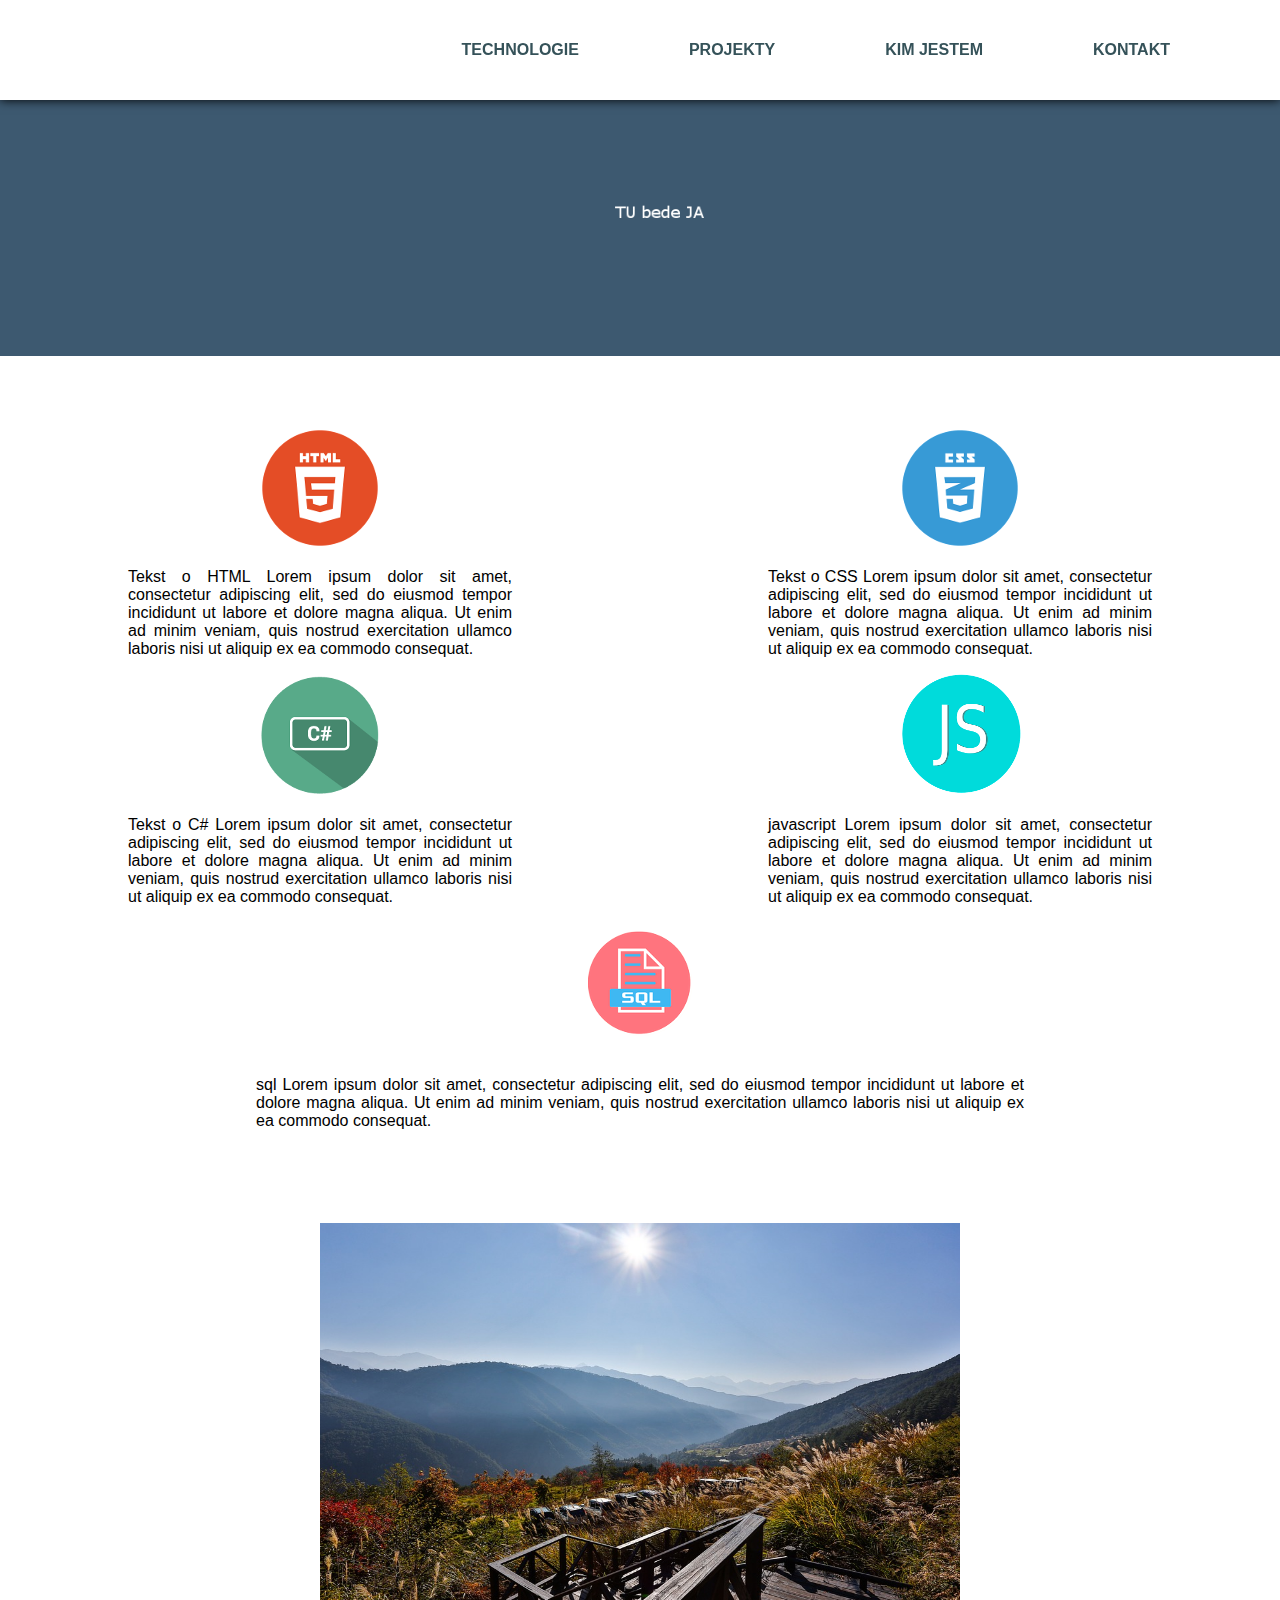
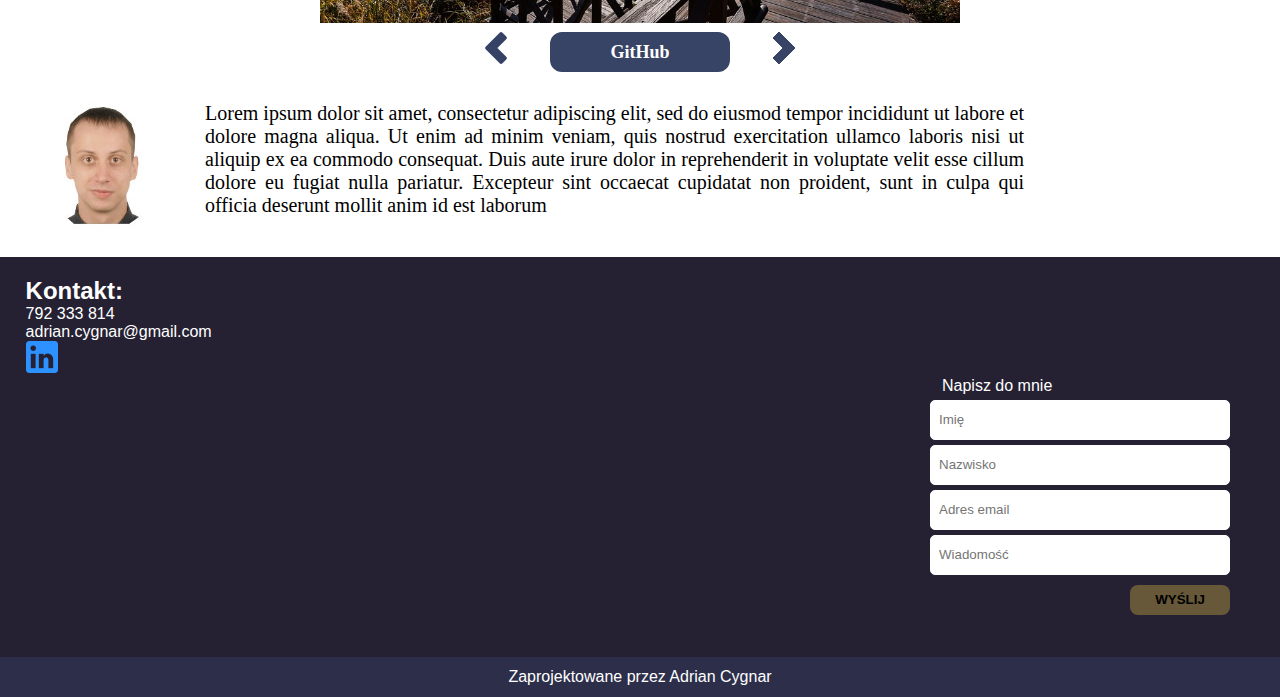
<file: index.html>
<!DOCTYPE HTML>
<html lang="pl">
<head>
    <meta charset="UTF-8">
    <meta name="description" content="Opis mojej strony">
    <meta name="keywords" content="Tutaj słowa kluczowe oddzielone przecinkiem">
    <meta name="viewport" content="width=device-width" , intial-scale="1.0" <link href='http://fonts.googleapis.com/css?family=Lato&subset=latin,latin-ext' rel='stylesheet' type='text/css'>
    <link rel="stylesheet" href="style/style.css" type="text/css">
    <link rel="icon" href="#" type="image/x-icon">
    <script src="https://ajax.googleapis.com/ajax/libs/jquery/3.3.1/jquery.min.js"></script>
    <script src="script/js-script.js"></script>
    <title>Responsive</title>
</head>
<body>
   <section class="main">
    <header>
        <div class="logo">
        </div>
        <div class="center-wrapper">
            <nav class="main-nav">
                <span class="open-slide">
                    <div class="burger">
                            <span></span>
                            <span></span>
                            <span></span>
                        </div>
                        <script>
                          $(".burger").click(function() {
                              if ($('.burger').hasClass('active')) {
                                $('.burger').removeClass('active');
                                $('.slide-nav').removeClass('open');

                              } else {
                                $('.burger').addClass('active');
                                $('.slide-nav').addClass('open');
                              }
                            })
                        </script>
                   </span>
                <ul class="main-menu">
                    <li><a href="#technology">Technologie</a></li>
                    <li><a href="#projects">Projekty</a></li>
                    <li><a href="#about">Kim jestem</a></li>
                    <li><a href="#contact">Kontakt</a></li>
                </ul>
            </nav>
            <nav id="slide-menu" class="slide-nav">
        <ul>
            <li><a href="#technology">Technologie</a></li>
            <li><a href="#projects">Projekty</a></li>
            <li><a href="#about">Kim jestem</a></li>
            <li><a href="#contact">Kontakt</a></li>
        </ul>
    </nav>
        </div>
    </header>
    <section class="baner">
        <img src="img/baner.png" alt="Baner" title="Baner" />
    </section>
    <a name="technology"></a>
    <section class="technology">
        <article>
            <div class="skill">
                <img src="img/HTML5.png">
                <p>Tekst o HTML Lorem ipsum dolor sit amet, consectetur adipiscing elit, sed do eiusmod tempor incididunt ut labore et dolore magna aliqua. Ut enim ad minim veniam, quis nostrud exercitation ullamco laboris nisi ut aliquip ex ea commodo consequat.</p>
            </div>
            <div class="skill">
                <img src="img/CSS3.png">
                <p>Tekst o CSS Lorem ipsum dolor sit amet, consectetur adipiscing elit, sed do eiusmod tempor incididunt ut labore et dolore magna aliqua. Ut enim ad minim veniam, quis nostrud exercitation ullamco laboris nisi ut aliquip ex ea commodo consequat.</p>
            </div>
            <div class="skill">
                <img src="img/CSHARP.png">
                <p>Tekst o C# Lorem ipsum dolor sit amet, consectetur adipiscing elit, sed do eiusmod tempor incididunt ut labore et dolore magna aliqua. Ut enim ad minim veniam, quis nostrud exercitation ullamco laboris nisi ut aliquip ex ea commodo consequat. </p>
                </div>
                <div class="skill">
                <img src="img/JAVASCRIPT.png">
                <p>javascript Lorem ipsum dolor sit amet, consectetur adipiscing elit, sed do eiusmod tempor incididunt ut labore et dolore magna aliqua. Ut enim ad minim veniam, quis nostrud exercitation ullamco laboris nisi ut aliquip ex ea commodo consequat.</p>
            </div>
               <div class="skillSql">
                <img src="img/SQL.png">
                <p>sql Lorem ipsum dolor sit amet, consectetur adipiscing elit, sed do eiusmod tempor incididunt ut labore et dolore magna aliqua. Ut enim ad minim veniam, quis nostrud exercitation ullamco laboris nisi ut aliquip ex ea commodo consequat.</p>
            </div>
            </article>
    </section>
    <a name="projects"></a>
    <section class="projects">
       <h1>Projekty</h1>
        <div class="slider">
            <img class="slide" src="img/views1.jpg"/>
            </div>
            <div class="buttons">
        <div class="buttonPrev" onclick="prev()">
        <img src="img/prev.png" alt="prev">
        </div>
        <div class="githubBtn">
            <a href="https://github.com/acygnar">GitHub</a>
        </div>
        <div class="buttonNext" onclick="next()">
        <img src="img/next.png" alt="next">
        </div>
        </div>
    </section>
      <a name="about"></a>
       <section class="about">
           <img src="img/me.jpg">
           <p>Lorem ipsum dolor sit amet, consectetur adipiscing elit, sed do eiusmod tempor incididunt ut labore et dolore magna aliqua. Ut enim ad minim veniam, quis nostrud exercitation ullamco laboris nisi ut aliquip ex ea commodo consequat. Duis aute irure dolor in reprehenderit in voluptate velit esse cillum dolore eu fugiat nulla pariatur. Excepteur sint occaecat cupidatat non proident, sunt in culpa qui officia deserunt mollit anim id est laborum</p>
       </section>
    <a name="contact"></a>
    <section class="contact">
            <h2>Kontakt:</h2>
            <p>792 333 814</p>
            <p>adrian.cygnar@gmail.com<p>
                <a href="https://www.linkedin.com/in/adrian-cygnar-2b8522163"><img src="img/linkedin.png"></a>
                <form>
                    <lable>Napisz do mnie</lable>
                <input type="text" name="name" required="" placeholder="Imię"/>
                <input type="text" name="surname" required="" placeholder="Nazwisko"/>
                <input type="email" name="email" required="" placeholder="Adres email"/>
                <input type="text" name="message" required="" placeholder="Wiadomość"/>
                <input type="submit" name="send" value="Wyślij"/>
                </form>
            </section>
    <footer>
    <p>Zaprojektowane przez Adrian Cygnar</p>
    </footer>
    </section>
</body>
</html>
</file>
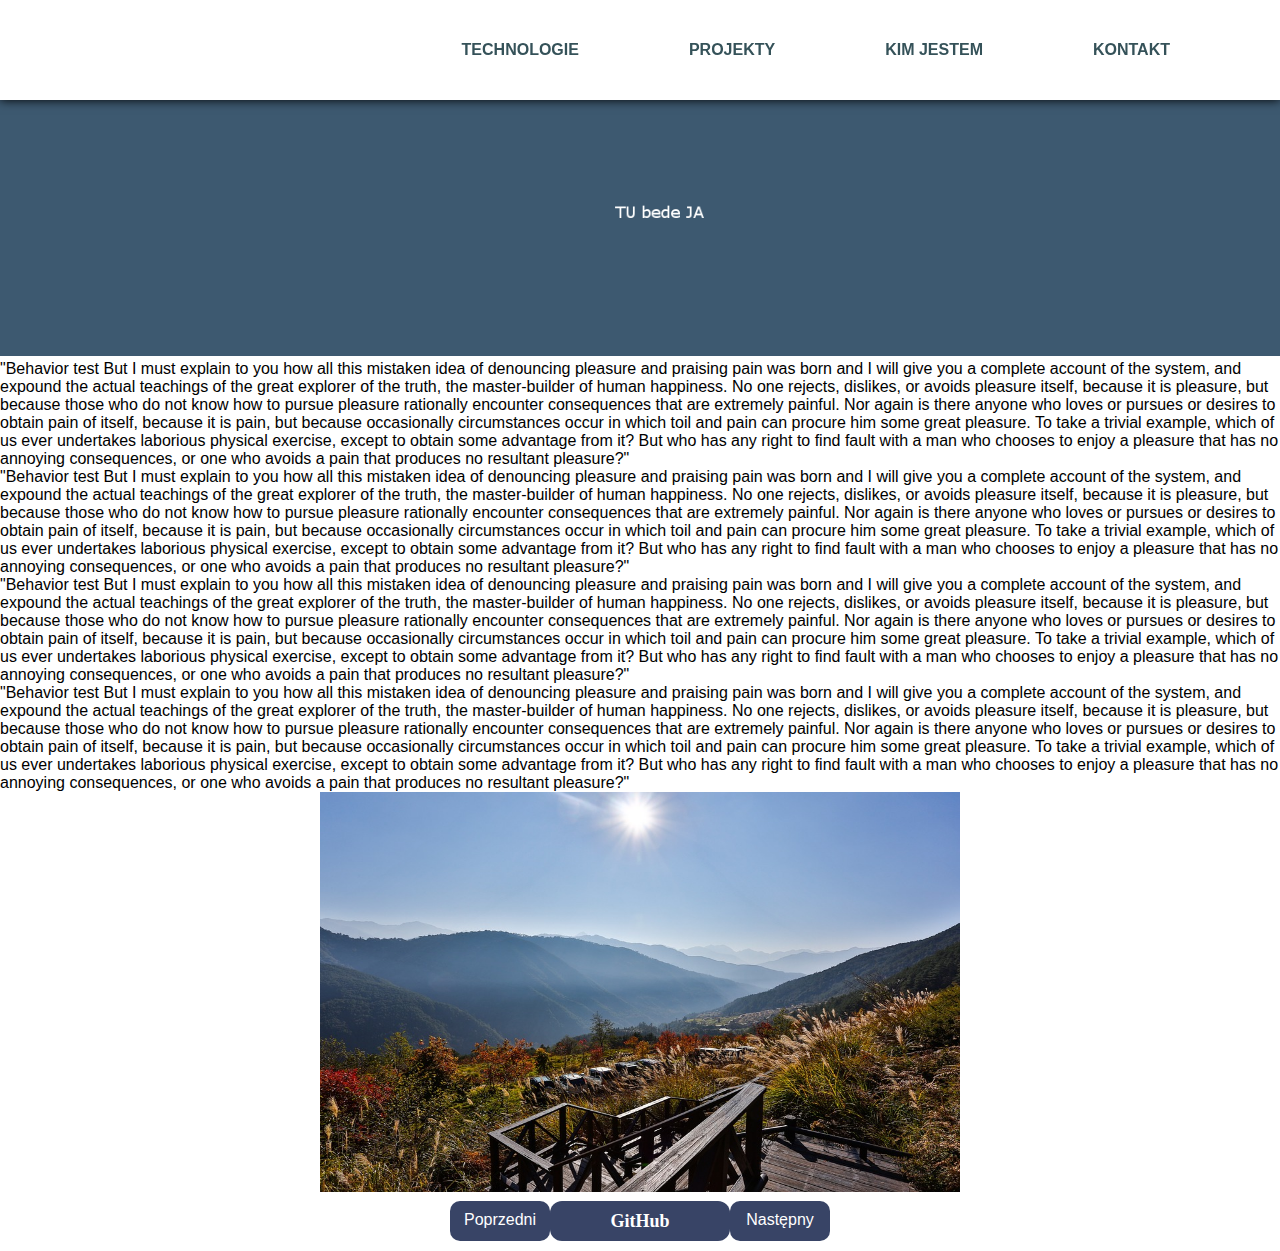
<file: Responsive/index.html>
<!DOCTYPE HTML>
<html lang="pl">

<head>
    <meta charset="UTF-8">
    <meta name="description" content="Opis mojej strony">
    <meta name="keywords" content="Tutaj słowa kluczowe oddzielone przecinkiem">
    <meta name="viewport" content="width=device-width" , intial-scale="1.0" <link href='http://fonts.googleapis.com/css?family=Lato&subset=latin,latin-ext' rel='stylesheet' type='text/css'>
    <link rel="stylesheet" href="style/style.css" type="text/css">
    <link rel="icon" href="#" type="image/x-icon">
    <script src="https://ajax.googleapis.com/ajax/libs/jquery/3.3.1/jquery.min.js"></script>
    <script src="script/js-script.js"></script>
    <title>Responsive</title>
</head>

<body>
    <header>
        <div class="logo">
        </div>
        <div class="center-wrapper">
            <nav class="main-nav">
                <span class="open-slide">
                    <a href="#">
                        <div class="burger">
                            <span></span>
                            <span></span>
                            <span></span>
                        </div>
                        <script>
                            const ico = document.querySelector('.burger');
                            ico.addEventListener("click", function() {
                                ico.classList.toggle("active");
                            })


                            var slidemenu = document.querySelector('.burger');
                            slidemenu.addEventListener("click", function() {
                                var open = document.querySelector('.slide-nav hidden');
                                open.classList.remove("hidden");

                            })
                            var closemenu = document.querySelector('.burger');
                            closemenu.addEventListener("click", function() {
                                var close = document.querySelector('.slide-nav');
                                close.classList.toggle("hidden");
                            })

                        </script>
                    </a>
                </span>
                <ul class="main-menu">
                    <li><a href="#skills">Technologie</a></li>
                    <li><a href="#projects">Projekty</a></li>
                    <li><a href="#about">Kim jestem</a></li>
                    <li><a href="#contact">Kontakt</a></li>
                </ul>
            </nav>
        </div>
    </header>
    <nav id="slide-menu" class="slide-nav hidden">
        <ul>
            <li><a href="#skills">Technologie</a></li>
            <li><a href="#projects">Projekty</a></li>
            <li><a href="#about">Kim jestem</a></li>
            <li><a href="#contact">Kontakt</a></li>
        </ul>
    </nav>
    <section class="baner">
        <img src="img/baner.png" alt="Baner" title="Baner" />
    </section>
    <section>
        <article>
            <p>"Behavior test But I must explain to you how all this mistaken idea of denouncing pleasure and praising pain was born and I will give you a complete account of the system, and expound the actual teachings of the great explorer of the truth, the master-builder of human happiness. No one rejects, dislikes, or avoids pleasure itself, because it is pleasure, but because those who do not know how to pursue pleasure rationally encounter consequences that are extremely painful. Nor again is there anyone who loves or pursues or desires to obtain pain of itself, because it is pain, but because occasionally circumstances occur in which toil and pain can procure him some great pleasure. To take a trivial example, which of us ever undertakes laborious physical exercise, except to obtain some advantage from it? But who has any right to find fault with a man who chooses to enjoy a pleasure that has no annoying consequences, or one who avoids a pain that produces no resultant pleasure?"</p>
            <p>"Behavior test But I must explain to you how all this mistaken idea of denouncing pleasure and praising pain was born and I will give you a complete account of the system, and expound the actual teachings of the great explorer of the truth, the master-builder of human happiness. No one rejects, dislikes, or avoids pleasure itself, because it is pleasure, but because those who do not know how to pursue pleasure rationally encounter consequences that are extremely painful. Nor again is there anyone who loves or pursues or desires to obtain pain of itself, because it is pain, but because occasionally circumstances occur in which toil and pain can procure him some great pleasure. To take a trivial example, which of us ever undertakes laborious physical exercise, except to obtain some advantage from it? But who has any right to find fault with a man who chooses to enjoy a pleasure that has no annoying consequences, or one who avoids a pain that produces no resultant pleasure?"</p>
            <p>"Behavior test But I must explain to you how all this mistaken idea of denouncing pleasure and praising pain was born and I will give you a complete account of the system, and expound the actual teachings of the great explorer of the truth, the master-builder of human happiness. No one rejects, dislikes, or avoids pleasure itself, because it is pleasure, but because those who do not know how to pursue pleasure rationally encounter consequences that are extremely painful. Nor again is there anyone who loves or pursues or desires to obtain pain of itself, because it is pain, but because occasionally circumstances occur in which toil and pain can procure him some great pleasure. To take a trivial example, which of us ever undertakes laborious physical exercise, except to obtain some advantage from it? But who has any right to find fault with a man who chooses to enjoy a pleasure that has no annoying consequences, or one who avoids a pain that produces no resultant pleasure?"</p>
            <p>"Behavior test But I must explain to you how all this mistaken idea of denouncing pleasure and praising pain was born and I will give you a complete account of the system, and expound the actual teachings of the great explorer of the truth, the master-builder of human happiness. No one rejects, dislikes, or avoids pleasure itself, because it is pleasure, but because those who do not know how to pursue pleasure rationally encounter consequences that are extremely painful. Nor again is there anyone who loves or pursues or desires to obtain pain of itself, because it is pain, but because occasionally circumstances occur in which toil and pain can procure him some great pleasure. To take a trivial example, which of us ever undertakes laborious physical exercise, except to obtain some advantage from it? But who has any right to find fault with a man who chooses to enjoy a pleasure that has no annoying consequences, or one who avoids a pain that produces no resultant pleasure?"</p>
        </article>
    </section>
    <section class="technology">
        <div class="slider">
            <img id="slide" src="img/views1.jpg"/>
            </div>
            <div class="buttons">
        <div class="button" onclick="next()">
        <p>Poprzedni</p>
        </div>
        <div class="githubBtn">
            <a href="https://github.com/acygnar">GitHub</a>
        </div>
        <div class="button" onclick="next()">
        <p>Następny<p>
        </div>
        </div>
    </section>
    <footer>
    </footer>
</body>
</html>
</file>
<file: style/style.css>
* {
    padding: 0;
    margin: 0;
    font-family: Lato, Arial;
    box-sizing: border-box;
}

html {
    scroll-behavior: smooth;
}

.main {
    width: 100%;
}

.center wrapper {
    width: 100%;
    padding-left: 15px;
    padding-right: 15px;
    margin-left: auto;
    margin-right: auto;
}

header {
    position: fixed;
    width: 100%;
    height: 100px;
    z-index: 999;
    left: 0;
    box-shadow: 0 0 10px 0 black;
    background-color: white;
}

.main-nav {
    float: right;
    margin-top: 41px;
}


.main-menu {
    list-style: none;
}

.main-menu li {
    float: left;
    margin-right: 110px;
}

.main-menu li a {
    text-decoration: none;
    text-align: center;
    text-transform: uppercase;
    color: #355259;
    font-size: 16px;
    font-weight: 650;
}

.main-menu li a:hover {
    color: #11afd7;
    cursor: pointer;
    transition: 1s ease;
}

.opacity {
    opacity: 0.8;
}

/****** MEDIA QUERY *******/


@media(max-width:800px) {
    header {
        box-shadow: none;
    }

    .burger {
        position: fixed;
        top: 30px;
        right: 30px;
        width: 60px;
        height: 45px;
        transition: .2s;
    }

    .burger span {
        background-color: black;
        position: absolute;
        height: 10px;
        width: 100%;
        left: 0;
        transition: top .2s, bottom .2s, transform .2s .2s;
        border-radius: 15px;
    }

    .burger span:nth-child(1) {
        top: 0;
    }

    .burger.active span:nth-child(1) {
        top: calc(50% - 5px);
        transform: rotate(-45deg);
    }

    .burger span:nth-child(2) {
        top: calc(50% - 5px);
    }

    .burger.active span:nth-child(2) {
        opacity: 0;
    }

    .burger span:nth-child(3) {
        bottom: 0;
    }

    .burger.active span:nth-child(3) {
        bottom: calc(50% - 5px);
        transform: rotate(45deg);
    }

    .main-menu {
        display: none;
    }

    .main {
        display: flex;
        flex-direction: column;
        justify-content: center;
    }
}

/****** MEDIA QUERY END ******/
.hidden {
    display: none;
}

.slide-nav {
    height: 100%;
    width: 0;
    position: fixed;
    z-index: 1;
    top: 0;
    left: 0;
    background-color: #384466;
    overflow-x: hidden;
    transition: 0.5s;
    padding-top: 60px;
}

.open {
    width: 200px;
}

.slide-nav ul {
    list-style: none;

}

.slide-nav li {
    display: flex;
}

.slide-nav li a {
    text-decoration: none;
    text-align: center;
    text-transform: uppercase;
    color: white;
    font-size: 16px;
    font-weight: 650;
    margin-left: 10px;
    margin-top: 10px;

}

@media(max-width:380px) {
    .slide-nav li a {
        font-size: 12px;
    }
}

.slide-nav li a:hover {
    color: #11afd7;
    cursor: pointer;
    transition: 1s ease;
}

.baner img {
    width: 100%;
}

.technology {
    width: 100%;
    padding-top: 5%;
    height: auto;

}

.technology .skill {
    width: 50%;
    float: left;
    text-align: center;

}

.technology .skillSql {
    width: 100%;
    float: left;
    text-align: center;

}

.technology p {
    text-align: justify;
    margin: 2% 20% 2% 20%;
    font-size: 16px;
    font-weight: 400;

}

.projects {
    padding-bottom: 30px;
    padding-top: 30px;
    width: 100%;
    color: white;
}

.projects h1 {
    margin-left: 2%;
}

.slider {
    width: 100%;
    text-align: center;
}

.slider img {
    margin-right: 10px;
    margin-left: 10px;
    width: 640px;
    height: 400px;
    margin top: 35px;
    margin-bottom: 5px;
}

@media(max-width:690px) {
    .slider img {
        width: 60%;
        height: 20%;
    }
}

.projects {
    width: 100%;
    overflow: hidden;
}

.projects .buttons {
    display: flex;
    justify-content: center;
    width: 100%;
}

.projects .buttonPrev {
    margin-right: 3%;
    float: left;
}

.projects .buttonNext {
    margin-left: 3%;
    float: left;
}

.projects .buttonPrev img:hover,
.buttonNext img:hover {
    -webkit-filter: opacity(30%);
    filter: opacity(60%);
    transition: 0.9s ease-out;
    transform: scale(1.2);
    cursor: pointer;
}

.projects .githubBtn a {
    background-color: #384466;
    line-height: 40px;
    width: 180px;
    height: 40px;
    border-radius: 12px;
    color: white;
    font-family: Lato;
    font-weight: 600;
    font-size: 18px;
    text-align: center;
    text-decoration: none;
    float: left;
}

.projects .githubBtn a:hover {
    background-color: #386655;
    transition: 0.5s ease;
}

.about {
    width: 100%;
}

.about img {
    float: left;

}

.about p {
    padding: 0 20% 40px 0;
    text-align: justify;
    font-size: 20px;
    font-weight: 300;
    font-family: lato;

}

.contact {
    background-color: #252133;
    padding-top: 20px;
    padding-left: 2%;
    color: white;
    font-family: lato;
    width: 100%;
    height: 400px;
    overflow: hidden;
}

.contact img:hover {
    transform:scale(1.1);    
    transform:rotate(10deg);
    transition: 1s ease;
}

.contact p {
    width: 50%;
}

.contact h2 {

    width: 50%;
}

.contact form {
    float: right;
    margin-right: 50px;

}

.contact input {
    display: flex;
    justify-content: center;
    width: 100%;


}

.contact input[type=text],
[type=email] {
    border: 1px solid #fff;
    height: 40px;
    margin-top: 5px;
    width: 300px;
    border-radius: 5px;
    padding: 0 0 0 8px
}

.contact input[type=submit] {
    margin-top: 10px;
    height: 30px;
    width: 100px;
    border-radius: 8px;
    border: none;
    float: right;
    cursor: pointer;
    background-color: #665838;
    text-transform: uppercase;
    font-weight: 600;

}

.contact input[type=submit]:hover {
    background-color: #998454;
}

.contact lable {
    margin-left: 4%;
}

footer {
    background-color: #2C2E4A;
    height: 40px;
    text-align: center;
    line-height: 40px;
    color: white;
    font-family: lato;


}
</file>
<file: Responsive/style/style.css>
* {
    padding: 0;
    margin: 0;
    font-family: Lato, Arial;
    box-sizing: border-box;
}

html {
    scroll-behavior: smooth;
}

.center wrapper {
    width: 100%;
    /*max-width:ile?;*/
    padding-left: 15px;
    padding-right: 15px;
    margin-left: auto;
    margin-right: auto;
}

header {
    position: fixed;
    width: 100%;
    height: 100px;
    z-index: 999;
    left: 0;
    box-shadow: 0 0 10px 0 black;
    background-color: white;
}

.main-nav {
    float: right;
    margin-top: 41px;
}


.main-menu {
    list-style: none;
}

.main-menu li {
    float: left;
    margin-right: 110px;
}

.main-menu li a {
    text-decoration: none;
    text-align: center;
    text-transform: uppercase;
    color: #355259;
    font-size: 16px;
    font-weight: 650;
}

.main-menu li a:hover {
    color: #11afd7;
    cursor: pointer;
    transition: 1s ease;
}
.opacity{
    opacity: 0.8;
}

/****** MEDIA QUERY *******/


@media(max-width:800px) {
    header {
        box-shadow: none;
        position: sticky;
    }

    .burger {
        position: fixed;
        top: 30px;
        right: 30px;
        width: 60px;
        height: 45px;
        transition: .2s;
    }

    .burger span {
        background-color: #355259;
        position: absolute;
        height: 10px;
        width: 100%;
        left: 0;
        transition: top .2s, bottom .2s, transform .2s .2s;
        border-radius: 15px;
    }

    .burger span:nth-child(1) {
        top: 0;
    }

    .burger.active span:nth-child(1) {
        top: calc(50% - 5px);
        transform: rotate(-45deg);
    }

    .burger span:nth-child(2) {
        top: calc(50% - 5px);
    }

    .burger.active span:nth-child(2) {
        opacity: 0;
    }

    .burger span:nth-child(3) {
        bottom: 0;
    }

    .burger.active span:nth-child(3) {
        bottom: calc(50% - 5px);
        transform: rotate(45deg);
    }

    .main-menu {
        display: none;
    }

    .baner {
        display: none;
    }
}
/****** MEDIA QUERY END ******/
.hidden {
    display: none;
}

.slide-nav {
    background-color: #384466;
    height: 100vh;
    width: 33%;
    float: left;
    z-index: 999;
}

.slide-nav ul {
    list-style: none;

}

.slide-nav li {
    display: flex;
}

.slide-nav li a {
    text-decoration: none;
    text-align: center;
    text-transform: uppercase;
    color: white;
    font-size: 16px;
    font-weight: 650;
    margin-left: 10px;
    margin-top: 10px;

}
@media(max-width:380px){
    .slide-nav li a{
        font-size: 12px;
    }
}

.slide-nav li a:hover {
    color: #11afd7;
    cursor: pointer;
    transition: 1s ease;
}

.baner img {
    width: 100%;
}







.slider{
    width: 100%;
    text-align: center;
}
.slider img {
    margin-right:10px;
    margin-left:10px;
    width:640px;
    height:400px;
    margin top: 35px;
    margin-bottom: 5px;
}
.technology .buttons{
    display: flex;
    justify-content: center;
    width: 100%;
}
.technology .button{
  background-color:#384466;
  width:100px;
  height:40px;
  color:white;
  text-decoration:none;
  padding:10px;
  border-radius:10px;
  float: left;
  margin-bottom: 10px;
  text-align: center;
  }
.technology .button:hover{
  background-color: #386655;
  transition: 0.5s ease-out;
  cursor: pointer;
 }

.technology .githubBtn a {
    background-color: #384466;
    line-height: 40px;
    width: 180px;
    height: 40px;
    border-radius: 12px;
    color: white;
    font-family: Lato;
    font-weight: 600;
    font-size: 18px;
    text-align: center;
    text-decoration: none;
    float: left;
}
.technology .githubBtn a:hover {
    background-color: #386655;
    transition: 0.5s ease;
}
</file>
